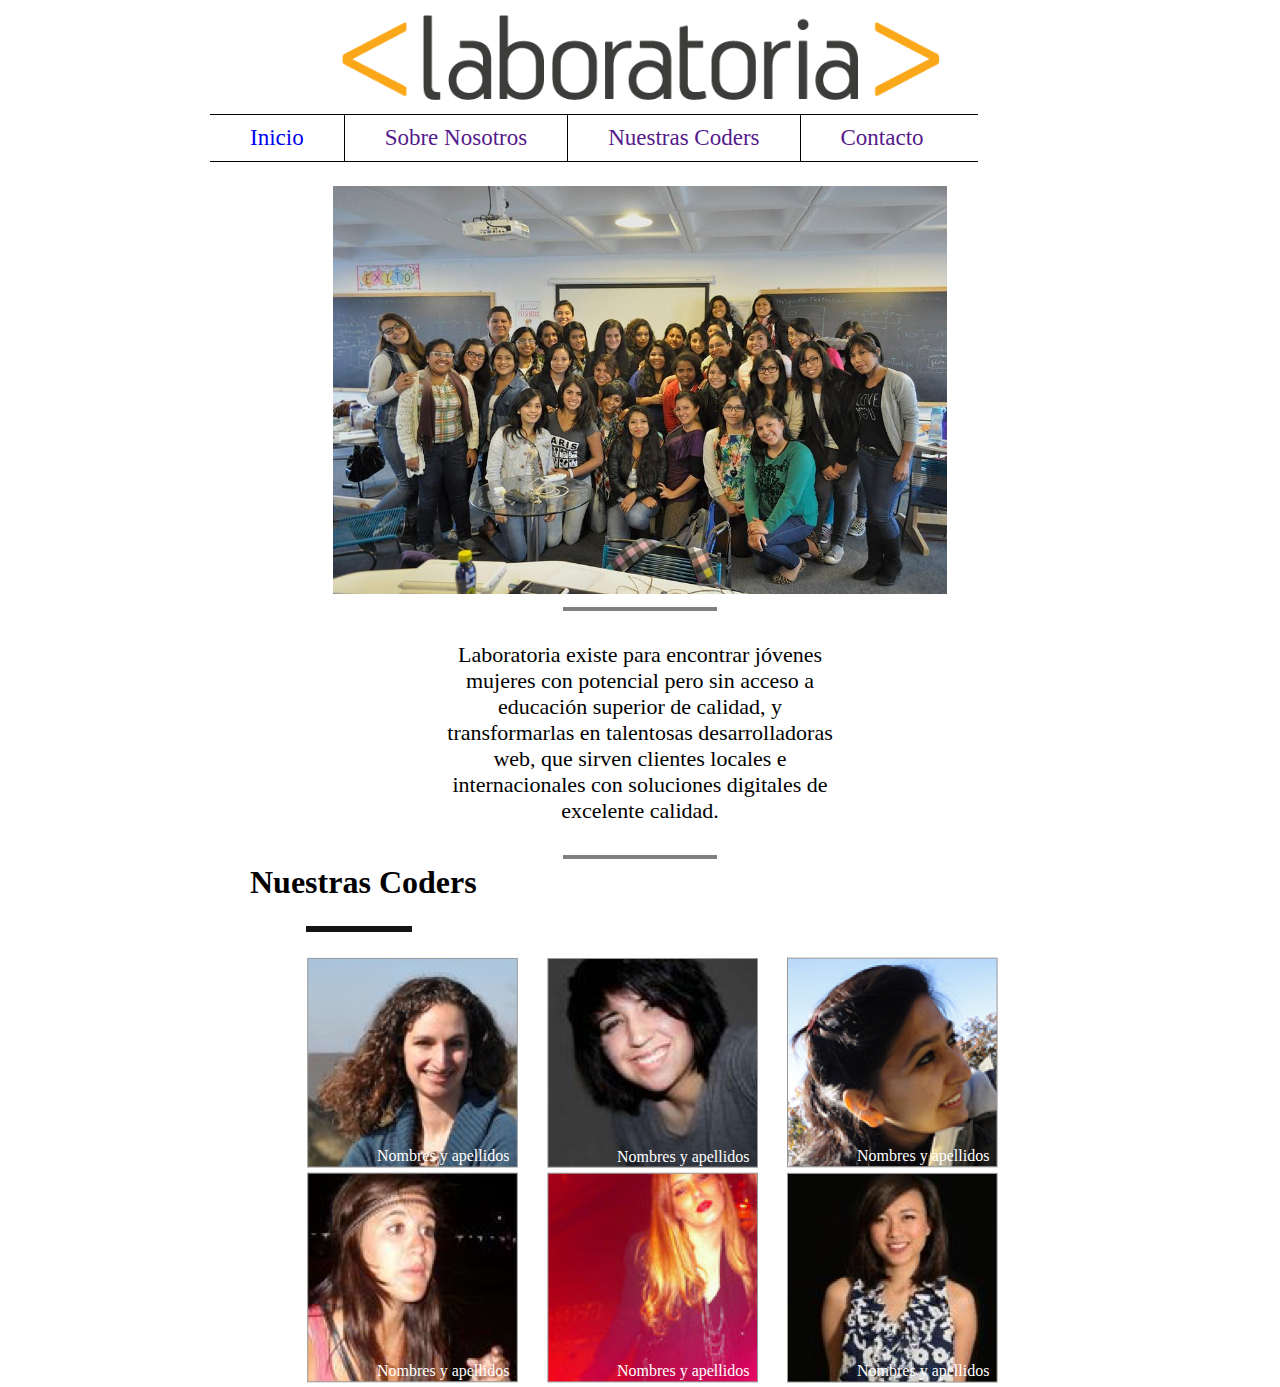
<file: index.html>
<!DOCTYPE html>
<html>
<head>
	<meta charset="utf-8">
	<title>mi primer layout</title>
	<link rel="stylesheet" type="text/css" href="css/main.css">
</head>
<body>
	<header>
		<img class="image" src="img/logo.png" width="50%">
		<div class="">
			<nav>
				<ul class="sep">
					<li><a href="#">Inicio</a></li>
					<li><a href="">Sobre Nosotros</a></li>
					<li><a href="">Nuestras Coders</a></li>
					<li><a href="">Contacto</a></li>
				</ul>
			</nav>
		</div>
	</header>
	<section class="principal">
		<img class="image" src="img/grupal.jpg" >
		<div class="separador"></div>
			<center>
				<br>Laboratoria existe para encontrar jóvenes <br> mujeres con potencial pero sin acceso a <br> educación superior de calidad, y <br>transformarlas en talentosas desarrolladoras <br> web, que sirven clientes locales e <br>internacionales con soluciones digitales de <br>excelente calidad. <br>
			</center><br>
		<div class="separador"></div>
	</section>
	<section class="coders">
		<h1> Nuestras Coders </h1>
		<div class="contenedor">
			<div class="linea"></div>
			<div class="coder">
				<div class="nomb">
					<a href="coder-detail.html">Nombres y apellidos</a>
				</div>
				<img src="img/profile-1.png" alt="">
			</div>
			<div class="coder">
				<div class="nomb"> 
					<a href="coder-detail.html">Nombres y apellidos</a>
				</div>
				<img src="img/profile-2.png" alt="">
			</div>
			<div class="coder">
				<div class="nomb">
					<a href="coder-detail.html"> Nombres y apellidos</a>
				</div>
				<img src="img/profile-3.png" alt="">
			</div>
			<div class="coder">
				<div class="nomb"> 
					<a href="coder-detail.html">Nombres y apellidos</a>
				</div>
				<img src="img/profile-4.png" alt="">
			</div>
			<div class="coder">
				<div class="nomb"> 
					<a href="coder-detail.html">Nombres y apellidos</a>
				</div>
				<img src="img/profile-5.png" alt="">
			</div>
			<div class="coder">
				<div class="nomb"> 
					<a href="coder-detail.html">Nombres y apellidos</a>
				</div>
				<img src="img/profile-6.png" alt="">
			</div>
		</div>
	</section>
</body>
</html>
</file>
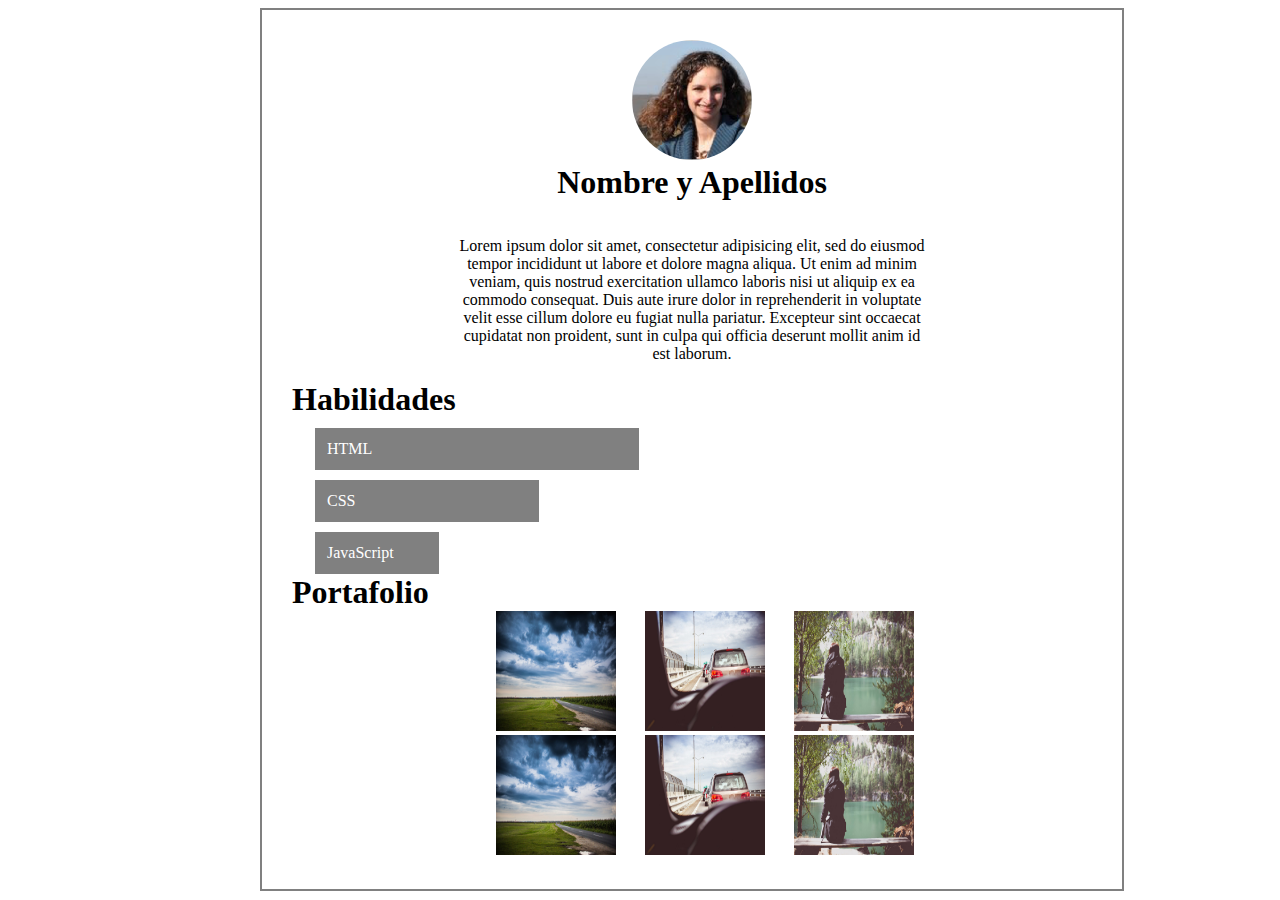
<file: coder-detail.html>
<!DOCTYPE html>
<html>
<head>
	<meta charset="utf-8">
	<title>Profile</title>
	<link rel="stylesheet" href="css/coder.css">
</head>
<body>
	<div class="conteiner2">
		<section class="file">
			<div class="biografia">
				<img class="foto" src="img/profile-1.png">
				<h1>Nombre y Apellidos</h1>
				<center><br><br>Lorem ipsum dolor sit amet, consectetur adipisicing elit, sed do eiusmod <br>
					tempor incididunt ut labore et dolore magna aliqua. Ut enim ad minim <br> veniam,
					quis nostrud exercitation ullamco laboris nisi ut aliquip ex ea <br> commodo
					consequat. Duis aute irure dolor in reprehenderit in voluptate <br> velit esse
					cillum dolore eu fugiat nulla pariatur. Excepteur sint occaecat <br> cupidatat non
					proident, sunt in culpa qui officia deserunt mollit anim id <br>est laborum. <br><br>
				</center>
			</div>
		</section>
		<section>
				<h1 class="habili">Habilidades</h1>
					<div class="html">HTML</div>
					<div class="css">CSS</div> 
					<div class="java">JavaScript</div>
		</section>
		<section class="fotos">
			<h1>Portafolio</h1>
			<div class="contenedor">
				<div class="coder">
					<img src="img/p5.jpg" alt="">
				</div>
				<div class="coder">
					<img src="img/p6.jpg" alt="">
				</div>
				<div class="coder">
					<img src="img/p8.jpg" alt="">
				</div>
				<div class="coder">
					<img src="img/p5.jpg" alt="">
				</div>
				<div class="coder">
					<img src="img/p6.jpg" alt="">
				</div>
				<div class="coder">
					<img src="img/p8.jpg" alt="">
				</div>
			</div>
		</section>
		</section>
	</div>
</body>
</html>
</file>
<file: css/main.css>
*{
	margin:0px;
	padding: 0px;
}
p{
	font-size:20px;
	text-aling:center;
}
header nav{
	overflow: hidden;
}
header nav ul{
	list-style:none;
}
header nav ul li{
	float:left;
}
header nav ul li a {
	padding: 10px 20px;
	display:block;
	text-decoration:none;
}
.principal{
	width: 100%;
	margin:0 auto;
	font-size:22px;
}
.separador{
	border:2px solid gray;
	width: 150px;
	margin: 5px auto;	
}
.image{
display:block;
margin:0px auto;
width:48%;
padding:0.7% 2%;
}
.sep{
	float:left;
	margin-top:5px;
	margin-bottom:5px;
	width:60%;
	margin:0 210px 15px 210px;
	border-bottom:1px solid #000;
	border-top:1px solid #000;
}
.sep li{
	border-right:1px solid #000;
	float:left;
	list-style:none outside none;
	padding-left:20px;
	padding-right: 20px;
	width:auto;
	font-size:23px;
}
.sep li:last-child{
	border-right:none;
}
h1{
	position:relative;
	left:250px;
}
.linea{
	border:#151515 3px solid; 
	width: 100px;
	margin:25px 50px;
}
.contenedor{
	position:relative;
	width: 60%;
	text-align:center;
	margin:0 auto;
}
.coder{
	position:relative;
	display:inline-block;
	margin-left: 25px;
}
.nomb{
	position:absolute;
	padding-top:190px; 
	padding-left:70px;
	color:white;
	z-index:2;
}
.coder a{
	text-decoration:none;
	color:white;
}
a:hover{
	color:purple;
}
</file>
<file: css/coder.css>
*{
	padding: 0;
	margin:0;
}
img{
	width: 120px;
	height: 120px;
}
.foto{
	border-radius:50%;
}
.biografia{
	text-align: center;
}
.html,.css,.java{
	margin-left:23px;
	background: gray;
	border:2px solid gray;
	color:white;
	margin-top: 10px;
	padding: 10px;
}
.html{
	width:300px; 
}
.css{
	width: 200px;
}
.java{
	width: 100px;
}
.contenedor{
	position:relative;
	width: 60%;
	text-align:center;
	margin:0 auto;
}
.conteiner2{
	border: 2px solid gray;
	width: 800px;
	margin: 8px 260px;
	padding: 30px;
}
.coder{
	position:relative;
	display:inline-block;
	margin-left: 25px;
}
</file>
